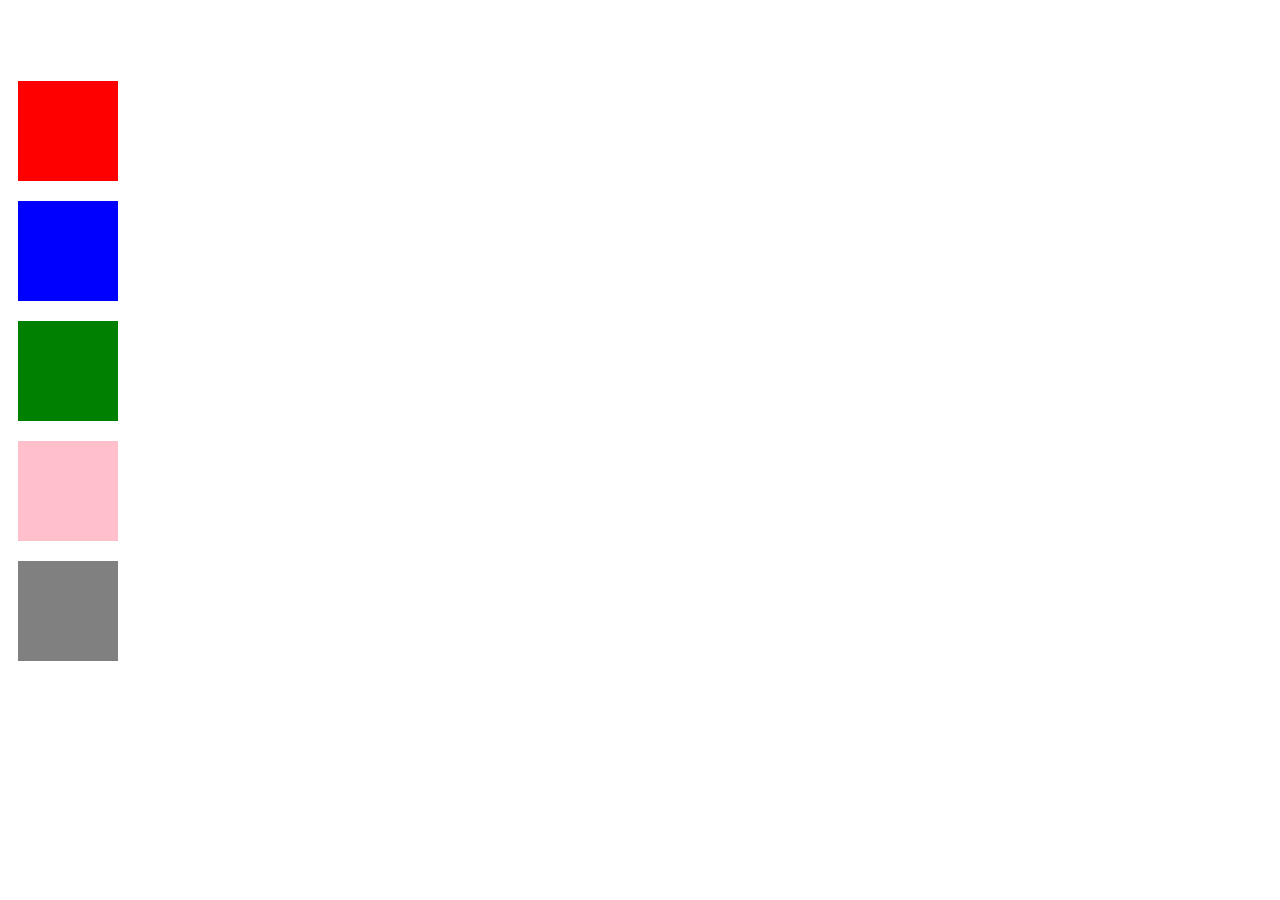
<file: stretch-assignment/index.html>
<!DOCTYPE html>
<html>
    <head>
        <title>DOM II</title>
        <link rel="stylesheet" href="./styles.css" />
    </head>
    <body>
        <script defer="defer" src="./index.js"></script>

        <div class="blocks">
            <div class="block block--red" data-order="1"></div>
            <div class="block block--blue" data-order="2"></div>
            <div class="block block--green" data-order="3"></div>
            <div class="block block--pink" data-order="4"></div>
            <div class="block block--gray" data-order="5"></div>
        </div>
    </body>
</html>
</file>
<file: stretch-assignment/styles.css>
body {
    display: flex;
    /*justify-content: center;*/
}

.blocks {
    margin-top: 5%;
    display: flex;
    flex-direction: column;
}

.block {
    width: 100px;
    height: 100px;
    margin: 10px;
}

.block--red {
    background-color: red;
}

.block--blue {
    background-color: blue;
}

.block--green {
    background-color: green;
}

.block--pink {
    background-color: pink;
}

.block--gray {
    background-color: gray;
}

.first {
    order: -1;
}

.purple {
    background-color: purple !important;
}
</file>
